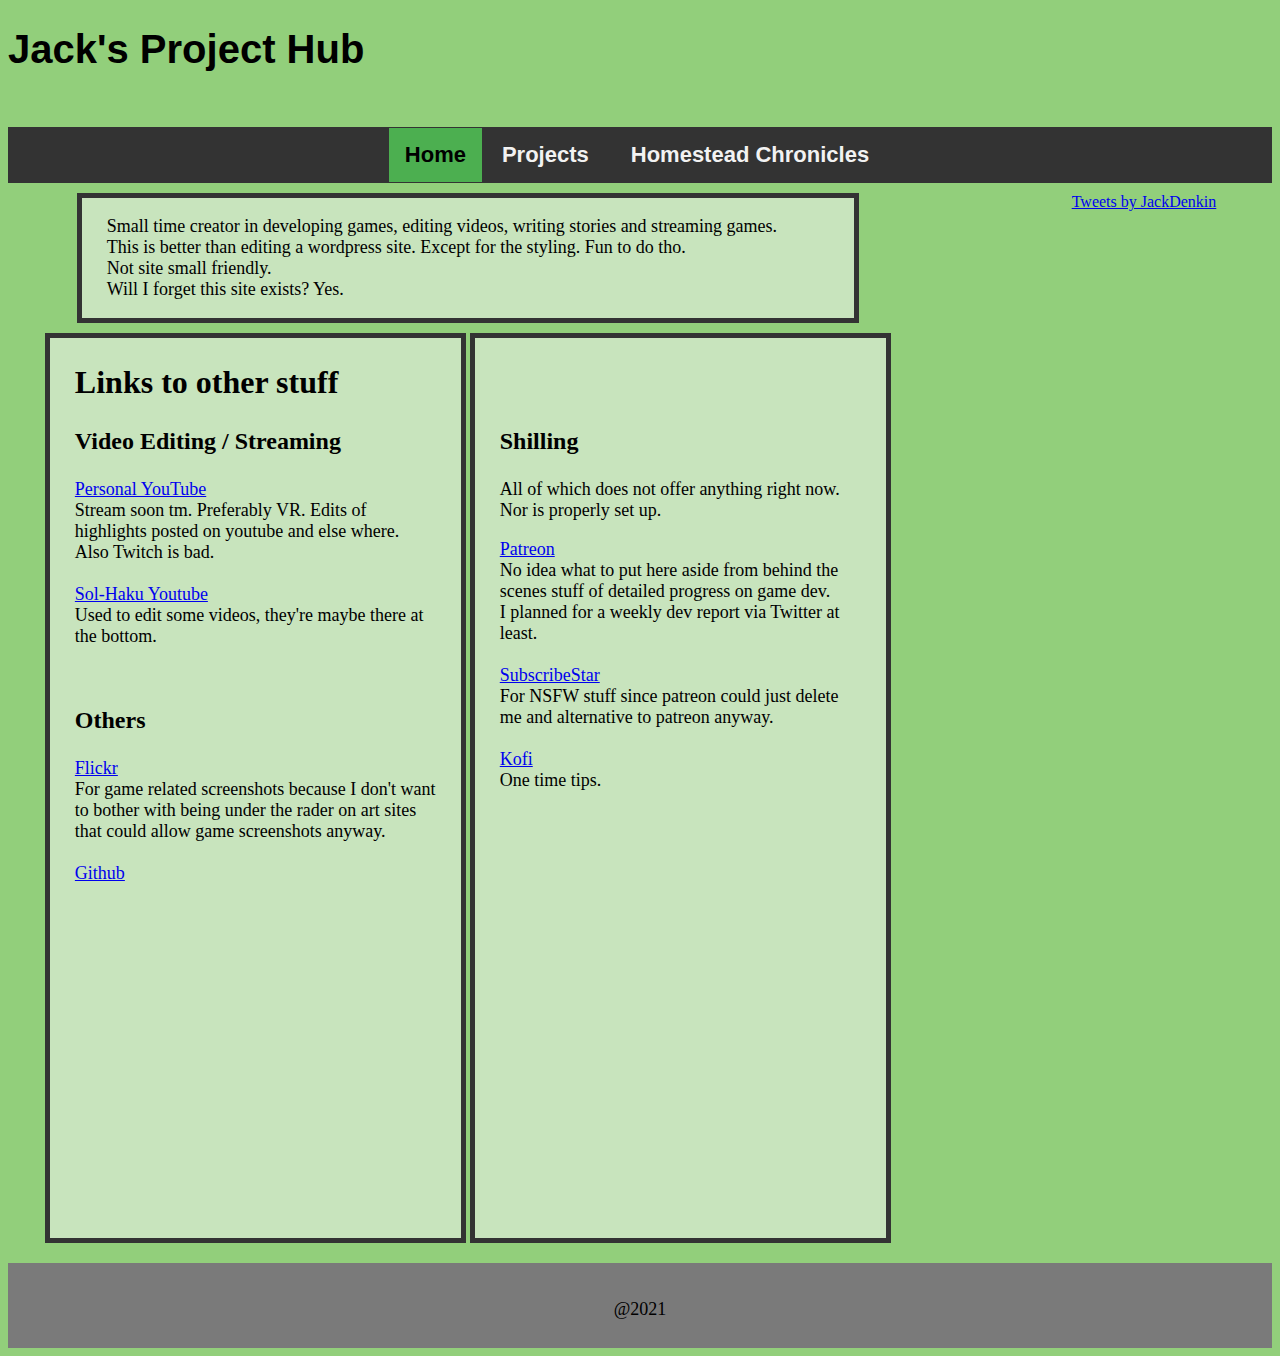
<file: index.html>
<!DOCTYPE html>
<html lang="en">

<head>
    <meta charset="utf-8">
    <title>Jack's Project Hub</title>
    <link rel="stylesheet" href="base-site.css" />
    <script async src="https://platform.twitter.com/widgets.js" charset="utf-8"></script>
</head>

<body>
<header>
    <div class="placeholderHeader"><h1>Jack's Project Hub</h1></div>
    <div class="navbar">
        <a href="index.html" class="active">Home</a>
        <a href="project.html">Projects</a>
        <div class="dropdown">
          <button class="dropbtn"><a href="novel.html">Homestead Chronicles</a></button>
          <div class="dropdown-content">
            <a href="stories.html">Story</a>
            <a href="characters.html">Character</a>
          </div>
        </div>
    </div> 
</header>

<main>

    <div class="row">
        <div class="column" id="leftCol">
            <div class="contentBox">
                <p>
                    Small time creator in developing games, editing videos, writing stories and streaming games.<br>
                    This is better than editing a wordpress site. Except for the styling. Fun to do tho.<br>
                    Not site small friendly.<br>
                    Will I forget this site exists? Yes.</p>
            </div>

            
            <div class="halfcolumn">
                <div class="contentBox" id="height">
                <h2>Links to other stuff</h2>
                <h3>Video Editing / Streaming</h3>
                <p>
                <a href="https://www.youtube.com/channel/UCddSenT3IJffq7IhzmwkKoQ" 
                    target="_blank" rel="noopener noreferrer">Personal YouTube</a><br>
                Stream soon tm. Preferably VR. Edits of highlights posted on youtube and else where.<br>
                Also Twitch is bad.<br>
                <br>
                <a href="https://www.youtube.com/channel/UCXLRjlz18JPVt9p1-x_BRTQ" 
                    target="_blank" rel="noopener noreferrer">Sol-Haku Youtube</a><br>
                Used to edit some videos, they're maybe there at the bottom.<br>
                </p>
                <br>
                <h3>Others</h3>
                <p>
                    <a href="https://www.flickr.com/photos/jackdenkin/" 
                        target="_blank" rel="noopener noreferrer">Flickr</a><br>
                    For game related screenshots because I don't want to bother with being under the rader on art sites that could allow game screenshots anyway.<br>
                    <br>
                    <a href="https://github.com/jackdenkin1374" 
                        target="_blank" rel="noopener noreferrer">Github</a><br>
                    <br>
                </p>
                </div>
            </div>
            <div class="halfcolumn">
                <div class="contentBox" id="height">
                <h2><br></h2>
                <h3>Shilling</h3>
                <p>All of which does not offer anything right now. Nor is properly set up.</p>
                <p>
                    <a href="https://www.patreon.com/jackdenkin" 
                        target="_blank" rel="noopener noreferrer">Patreon</a><br>
                    No idea what to put here aside from behind the scenes stuff of detailed progress on game dev.<br>
                    I planned for a weekly dev report via Twitter at least.<br>
                    <br>
                    <a href="https://www.subscribestar.com/jackdenkin" 
                        target="_blank" rel="noopener noreferrer">SubscribeStar</a><br>
                    For NSFW stuff since patreon could just delete me and alternative to patreon anyway.<br>
                    <br>
                    <a href="https://ko-fi.com/jackdenkin" 
                        target="_blank" rel="noopener noreferrer">Kofi</a><br>
                    One time tips.<br>
                </p>
                </div>
            </div>
        </div>
        <div class="column" id="rightCol">
            <a class="twitter-timeline" data-width="500" data-height="1000" data-theme="dark" 
                href="https://twitter.com/JackDenkin?ref_src=twsrc%5Etfw">Tweets by JackDenkin</a>
        </div>
        
    </div> 
     
</main>

<footer>
    <br>
    <p>@2021</p>
</footer>

</body>
</html>
</file>
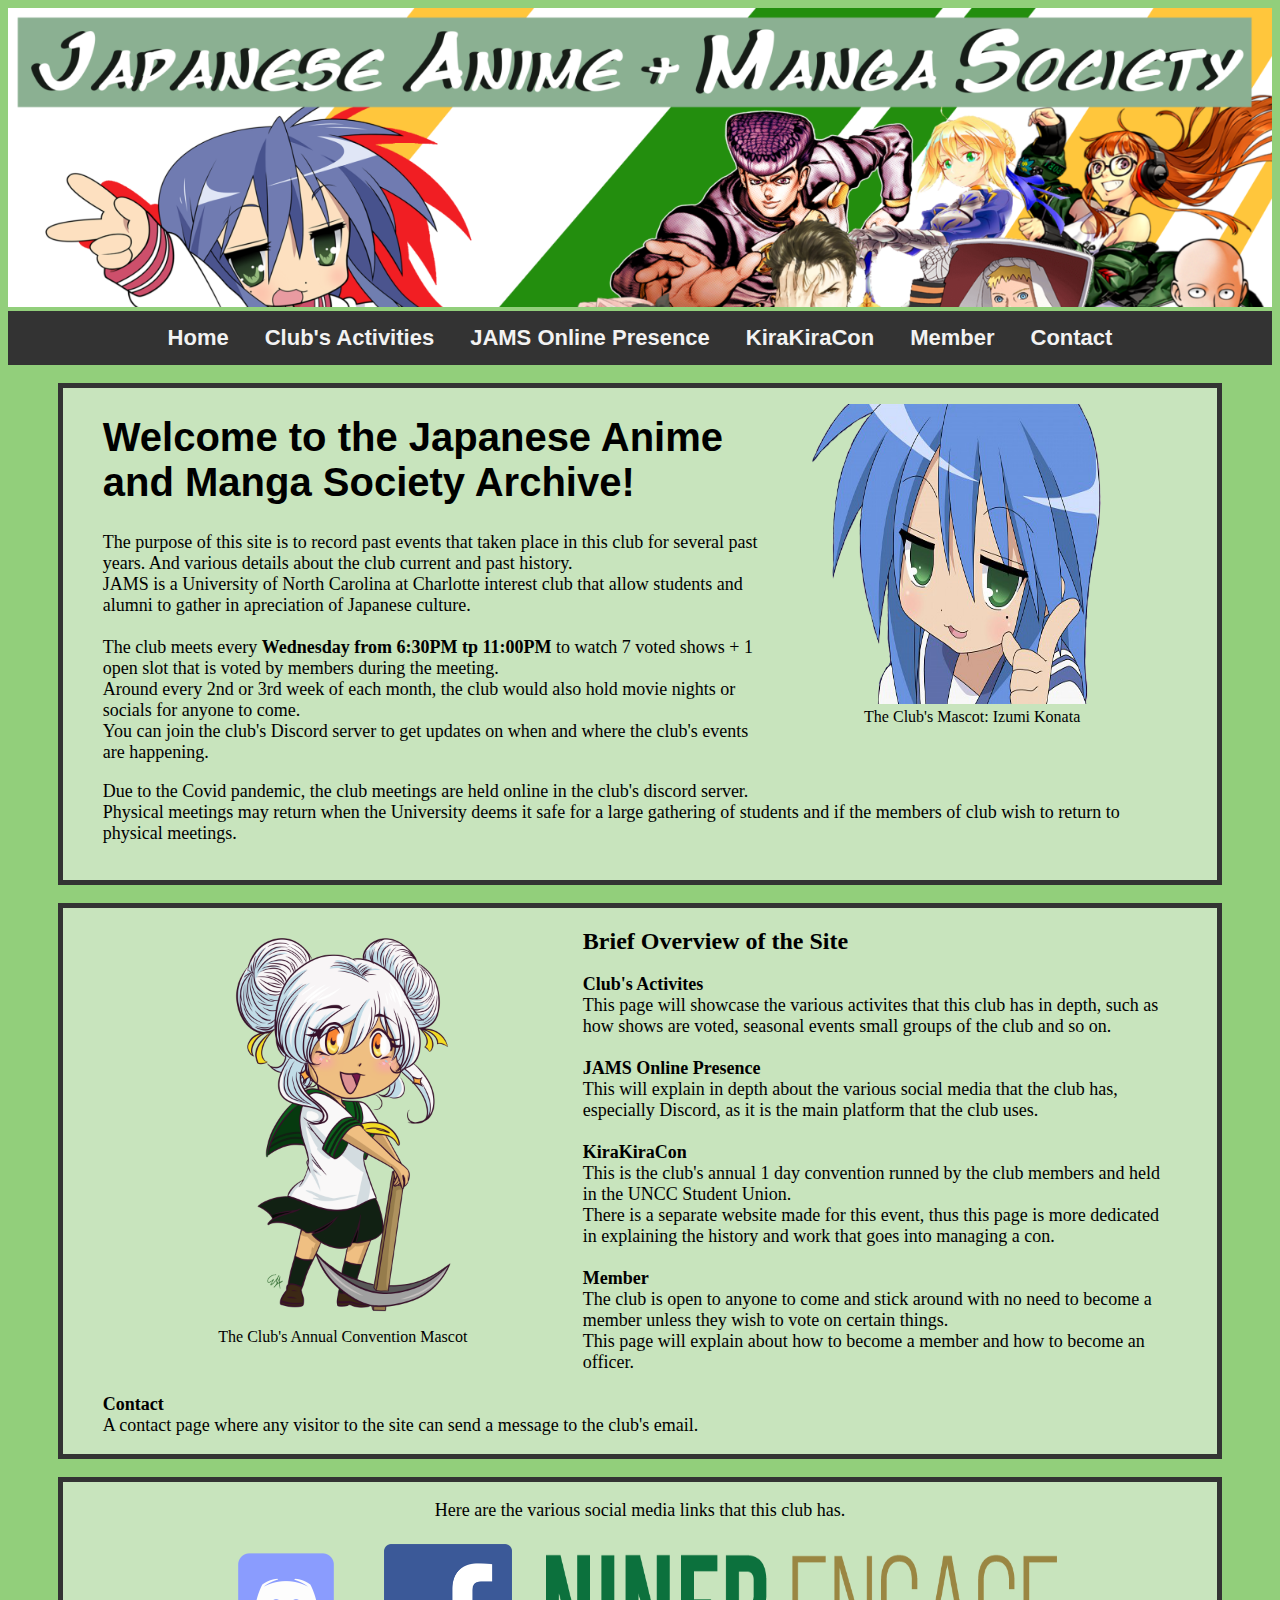
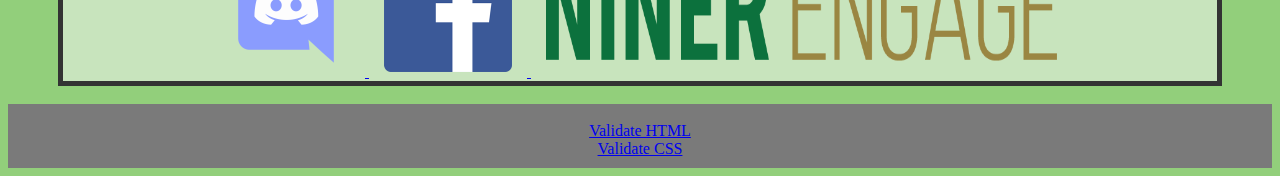
<file: JAMS_Site/index.html>
<!doctype html>

<html lang="en">
<head>
	<meta charset="utf-8">
	<title>Japanese Anime & Manga Society</title>
	<link rel="stylesheet" href="JAMS-Site.css" />
	<script src="JAMS-Site.js"></script>
</head>

<body>
<header>
	<img class="header" src="image/banner/jams-banner-by-NATH_v224_half.png" alt="header image">
	<ul class="nav">
		<li><a href="index.html">Home</a></li>
		<li><a href="Club_Activity.html">Club's Activities</a></li>
		<li><a href="Online_Presence.html">JAMS Online Presence</a></li>
		<li><a href="KiraKiraCon.html">KiraKiraCon</a></li>
		<li><a href="Member.html">Member</a></li>
		<li><a href="Contact.html">Contact</a></li>
	</ul> 
</header>

<main>
	<div class="page_container_home">
		<br>

		<div class="contentBox">
			<figure class="rightFloat">
				<img class="clubMascot" src="image/Izumi.Konata.600.656705.png" alt="Mascot">
				<figcaption>The Club's Mascot: Izumi Konata</figcaption>
			</figure>
			<h1>Welcome to the Japanese Anime and Manga Society Archive!</h1>
			<p>The purpose of this site is to record past events that taken place in this club for several past years. And various
			details about the club current and past history.<br>
			JAMS is a University of North Carolina at Charlotte interest club that allow students and alumni to gather in apreciation
			of Japanese culture.<br>
			<br>
			The club meets every <strong>Wednesday from 6:30PM tp 11:00PM</strong> to watch 7 voted shows + 1 open slot that is voted by 
			members during the meeting.<br>
			Around every 2nd or 3rd week of each month, the club would also hold movie nights or socials for anyone to come.<br>
			You can join the club's Discord server to get updates on when and where the club's events are happening.</p>
			
			<p>Due to the Covid pandemic, the club meetings are held online in the club's discord server.<br>
			Physical meetings may return when the University deems it safe for a large gathering of students and if the members of club wish 
			to return to physical meetings.</p>
			<br>
		</div>

		<br>

		<div class="contentBox">
			<figure class="leftFloat">
				<img class="conMascot" src="image/2019_kira_mascot_transparent_flip.png" alt="KKCMascot">
				<figcaption>The Club's Annual Convention Mascot</figcaption>
			</figure>
			<h2>Brief Overview of the Site</h2>
			<p><strong>Club's Activites</strong><br>
			This page will showcase the various activites that this club has in depth, such as how shows are voted, seasonal events 
			small groups of the club and so on.<br>
			<br>
			<strong>JAMS Online Presence</strong><br>
			This will explain in depth about the various social media that the club has, especially Discord, as it is the main platform 
			that the club uses.<br>
			<br>
			<strong>KiraKiraCon</strong><br>
			This is the club's annual 1 day convention runned by the club members and held in the UNCC Student Union.<br>
			There is a separate website made for this event, thus this page is more dedicated in explaining the history 
			and work that goes into managing a con.<br>
			<br>
			<strong>Member</strong><br>
			The club is open to anyone to come and stick around with no need to become a member unless they wish to vote on certain things.<br>
			This page will explain about how to become a member and how to become an officer.<br>
			<br>
			<strong>Contact</strong><br>
			A contact page where any visitor to the site can send a message to the club's email.<br>
			</p>
		</div>

		<br>

		<div class="contentBox" id="socialMediaLinks">
			<p>Here are the various social media links that this club has.</p>
			<a href="https://discord.com/invite/tekSGqd" target="_blank" rel="noopener noreferrer">
				<img class="socialMedia" src="image/logo/discord_logo.png" alt="Discord Link">
			</a>
			<a href="https://www.facebook.com/groups/unccjams" target="_blank" rel="noopener noreferrer">
				<img class="socialMedia" src="image/logo/facebook_logo.png" alt="Facebook Link">
			</a>
			<a href="https://ninerengage.uncc.edu/organization/japanese-anime-and-manga-society" target="_blank" rel="noopener noreferrer">
				<img class="socialMedia" id="height" src="image/logo/ninerengage_logo.png" alt="NinerEngage Link">
			</a>
		</div>

		<br>
	</div>
</main>

<footer>
	<br>
	<a href="https://validator.w3.org/nu/">Validate HTML</a>
	<br>
	<a href="https://jigsaw.w3.org/css-validator/">Validate CSS</a>
</footer>

</body>
</html>
</file>
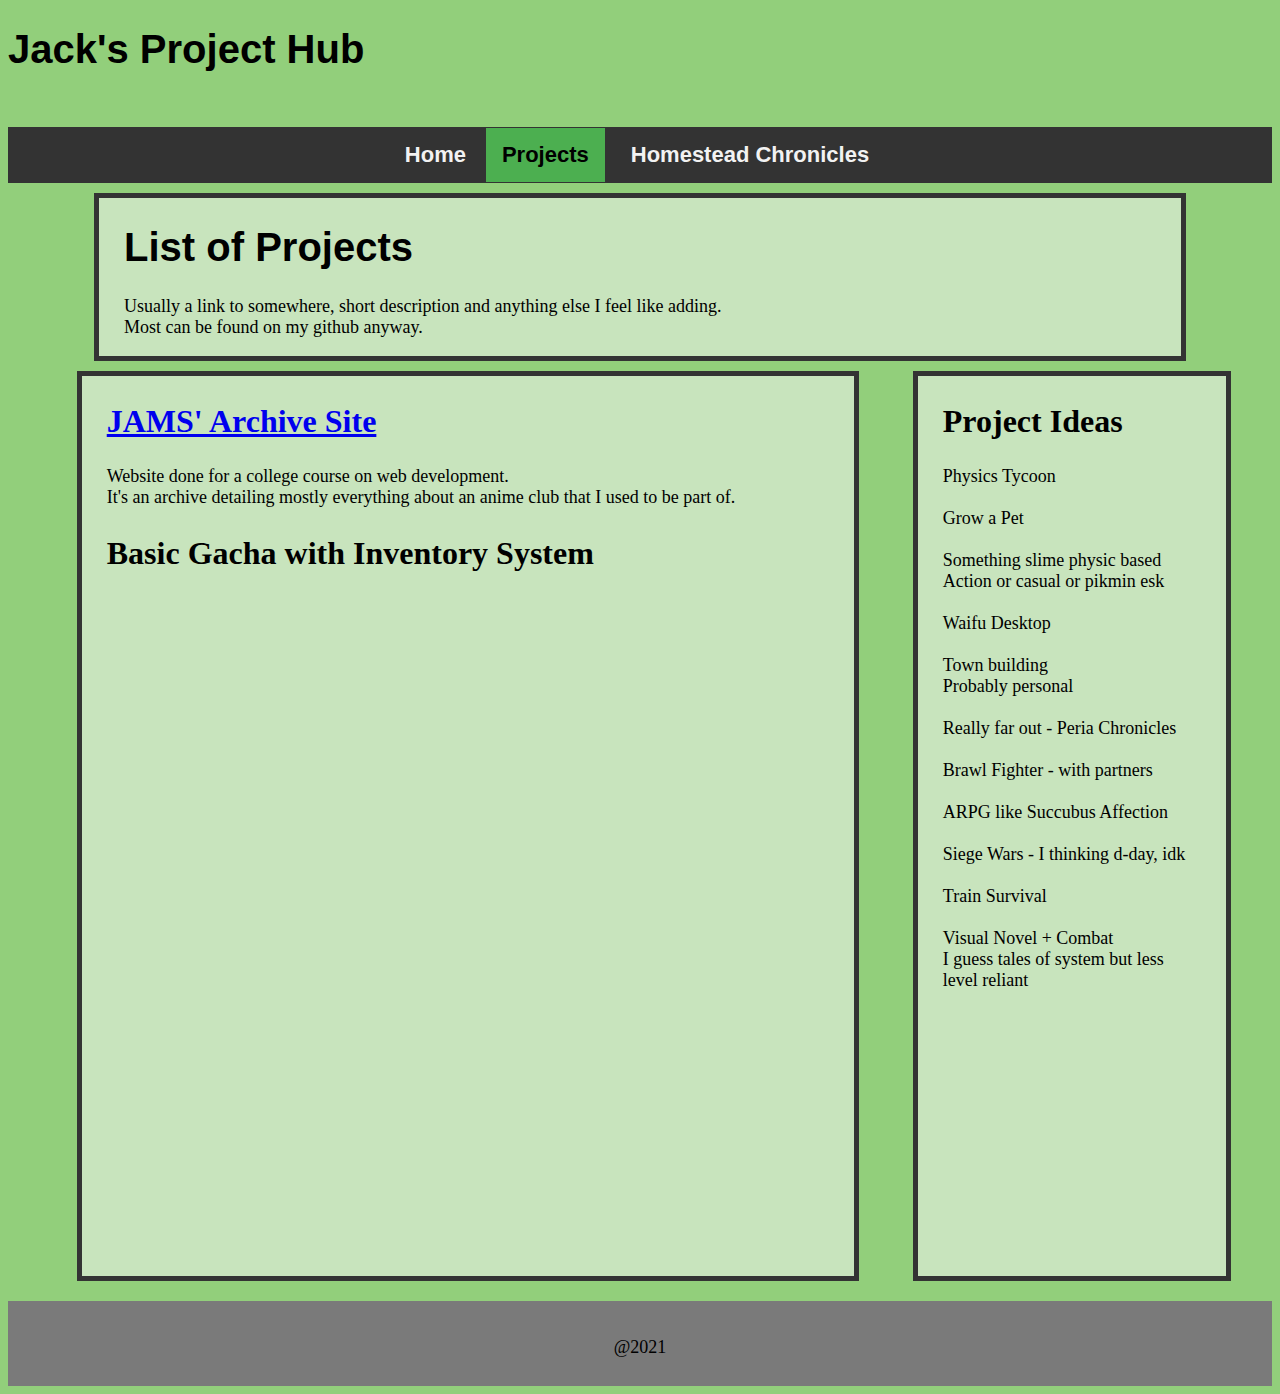
<file: project.html>
<!DOCTYPE html>
<html lang="en">

<head>
    <meta charset="utf-8">
    <title>Jack's Project Hub</title>
    <link rel="stylesheet" href="base-site.css" />
</head>

<body>
<header>
    <div class="placeholderHeader"><h1>Jack's Project Hub</h1></div>
    <div class="navbar">
        <a href="index.html">Home</a>
        <a href="project.html" class="active">Projects</a>
        <div class="dropdown">
          <button class="dropbtn"><a href="novel.html">Homestead Chronicles</a></button>
          <div class="dropdown-content">
            <a href="stories.html">Story</a>
            <a href="characters.html">Character</a>
          </div>
        </div>
    </div> 
</header>

<main>
    <div class="contentBox">
        <h1>List of Projects</h1>
        <p>
            Usually a link to somewhere, short description and anything else I feel like adding.<br>
            Most can be found on my github anyway.
        </p>
    </div>

    
    
    <div class="row">
        <div class="column" id="leftCol">
            <div class="contentBox" id="height">
                <h2><a href="JAMS_Site/index.html">JAMS' Archive Site</a></h2>
                <p>
                    Website done for a college course on web development.<br>
                    It's an archive detailing mostly everything about an anime club that I used to be part of.<br>
                </p>
                <h2>Basic Gacha with Inventory System</h2>
            </div>
            
        </div>
        <div class="column" id="rightCol">
            <div class="contentBox" id="height">
                <h2>Project Ideas</h2>
                <p>
                    Physics Tycoon<br>
                    <br>
                    Grow a Pet<br>
                    <br>
                    Something slime physic based<br>
                    Action or casual or pikmin esk<br>
                    <br>
                    Waifu Desktop<br>
                    <br>
                    Town building<br>
                    Probably personal<br>
                    <br>
                    Really far out - Peria Chronicles<br>
                    <br>
                    Brawl Fighter - with partners<br>
                    <br>
                    ARPG like Succubus Affection<br>
                    <br>
                    Siege Wars - I thinking d-day, idk<br>
                    <br>
                    Train Survival<br>
                    <br>
                    Visual Novel + Combat<br>
                    I guess tales of system but less level reliant<br>
                </p>
            </div>
        </div>
    </div>
</main>

<footer>
    <br>
    <p>@2021</p>
</footer>

</body>
</html>
</file>
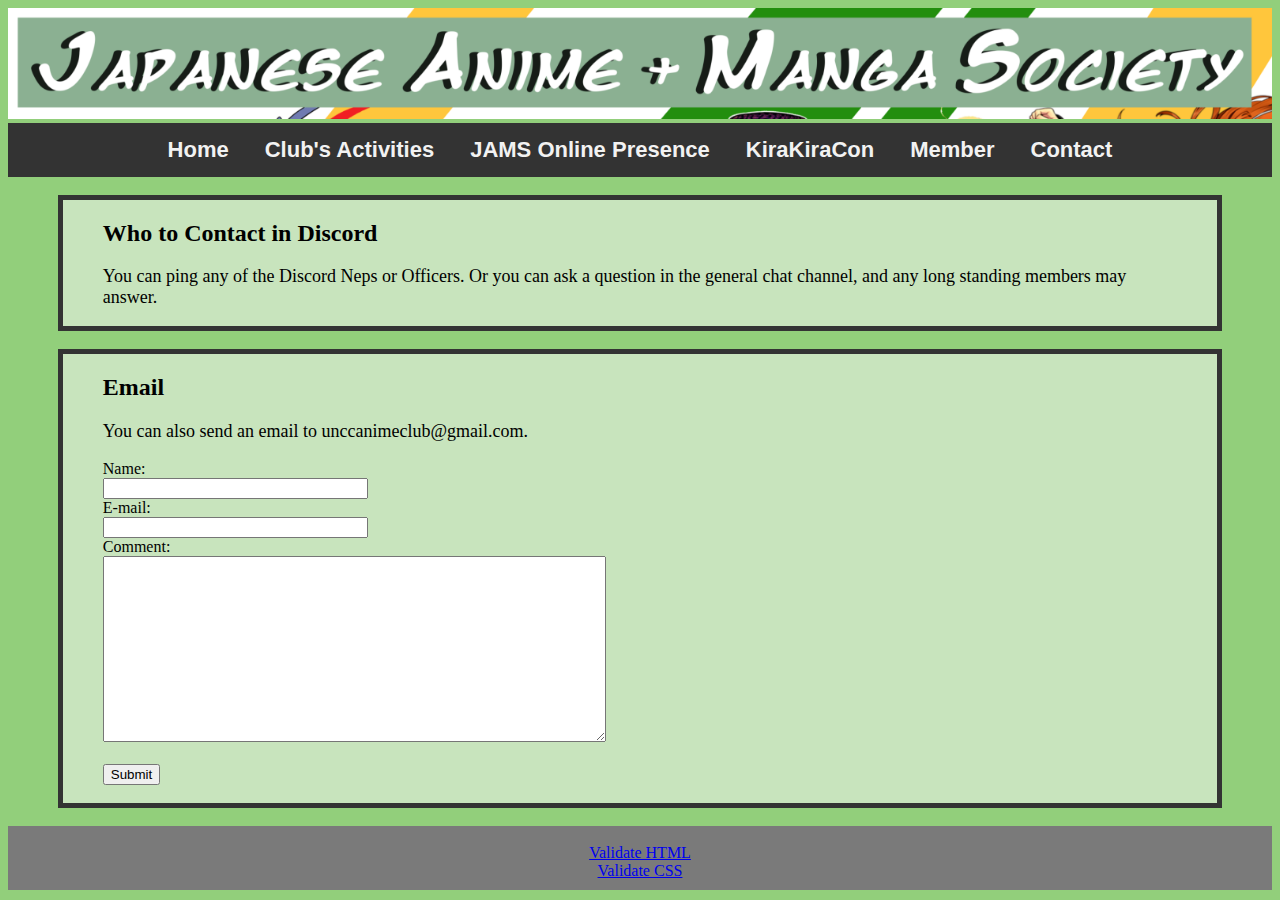
<file: JAMS_Site/Contact.html>
<!doctype html>

<html lang="en">
<head>
	<meta charset="utf-8">
	<title>Japanese Anime & Manga Society</title>
	<link rel="stylesheet" href="JAMS-Site.css" />
	<script src="JAMS-Site.js"></script>
</head>

<body>
<header>
	<img class="header" src="image/banner/jams-title.png" alt="header image">
	<ul class="nav">
		<li><a href="index.html">Home</a></li>
		<li><a href="Club_Activity.html">Club's Activities</a></li>
		<li><a href="Online_Presence.html">JAMS Online Presence</a></li>
		<li><a href="KiraKiraCon.html">KiraKiraCon</a></li>
		<li><a href="Member.html">Member</a></li>
		<li><a href="Contact.html">Contact</a></li>
	</ul> 
</header>

<main>
	<br>

	<div class="contentBox">
		<h2>Who to Contact in Discord</h2>
		<p>You can ping any of the Discord Neps or Officers.
		Or you can ask a question in the general chat channel, and any long standing members may answer.</p>
	</div>

	<br>

	<div class="contentBox">
		<h2>Email</h2>
		<p>You can also send an email to unccanimeclub@gmail.com.</p>

		<form action="mailto:unccanimeclub@gmail.com" method="post" enctype="text/plain">
			<label for="name">Name:</label><br>
			<input type="text" id="name" size="30" required><br>
			<label for="mail">E-mail:</label><br>
			<input type="text" id="mail" size="30" required><br>
			<label for="comment">Comment:</label><br>
			<textarea id="comment" rows="12" cols="60" required></textarea><br>
			<br>
			<input type="submit" value="Submit">
		</form>
		<br>
	</div>

	<br>
</main>

<footer>
	<br>
	<a href="https://validator.w3.org/nu/">Validate HTML</a>
	<br>
	<a href="https://jigsaw.w3.org/css-validator/">Validate CSS</a>
</footer>

</body>
</html>
</file>
<file: base-site.css>
.header {
    margin: auto;
    width: 100%;
}

.placeholderHeader{
    height: 100px;
    margin: auto;
}

/* Navbar container */
.navbar {
    background-color: #333;
    text-align:center;
}

/* Links inside the navbar */
.navbar a, .dropdown-content a {
    display:inline-block;
    color: #f2f2f2;
    text-align: center;
    padding: 14px 16px;
    text-decoration: none;
    font-family: Helvetica, sans-serif;
    font-weight: bold;
    font-size: 22px;
}
/* Links inside the dropdown */
.dropdown-content a {
    display: block;
}

/* The dropdown container */
.dropdown {
    display: inline;
    overflow: hidden;
}

/* Dropdown button */
.dropdown .dropbtn {
    font-size: 22px;
    border: none;
    outline: none;
    background-color: inherit;
}

/* Add a red background color to navbar links on hover */
.navbar a:hover, .navbar a.active, .dropdown-content a:hover, .dropdown:hover .dropbtn  {
    background-color: #4CAF50;
    color: black;
}

.navbar[id="Sub1"] a{
    font-size: 20px;
}

/* Dropdown content (hidden by default) */
.dropdown-content {
    display: none;
    position: absolute;
    background-color: #333;
    min-width: 160px;
    box-shadow: 0px 8px 16px 0px rgba(0,0,0,0.2);
    z-index: 1;
}

/* Show the dropdown menu on hover */
.dropdown:hover .dropdown-content {
    display: inline-block;
} 

.column{
    float: left;
    padding-left: 10px;
}

.column[id="leftCol"]{
    width: 70%;
}
.column[id="rightCol"]{
    width: 25%;
    padding-left: 20px;
}

.thirdcolumn {
    float: left;
    width: 32%;
    padding: 0px 10px;
}

.halfcolumn{
    float: left;
    width: 50%;
}

/* Clear floats after the columns */
.row:after {
    content: "";
    display: table;
    clear: both;
}

.twitter-timeline{
    float: right;
}

.contentBox{
    padding: 0px 25px;
    border: 5px solid #333;
    margin: auto;
    margin-bottom: 10px;
    width: 85%;
    background-color: #c8e4bd;
}
.contentBox[id="height"]{
    height: 100vh;
}

main{
    padding: 10px 25px;
}

body{
    background-color: #92cf7b;
    position: relative;
    height: auto;
    min-height: 100%;
}

h1{
    font-family: Helvetica, sans-serif;
    font-size: 40px;
}
h2{
    font-size: 32px;
}
h3{
    font-size: 24px;
}

p, li{
    font-family: Georgia, serif;
    font-size: 18px;
}

table, tr, td{
    margin: auto;
    padding: 0;
    font-size: 18px;
}

figcaption{
    text-align: center;
}

footer {
    clear: both;
    background-color: rgb(122, 122, 122);
    bottom: 0;
    width: 100%;
    text-align: center;
    padding-bottom: 10px;
}

/*! jQuery UI - v1.12.1 - 2021-03-29
* http://jqueryui.com
* Includes: core.css, tabs.css, theme.css
* To view and modify this theme, visit http://jqueryui.com/themeroller/?scope=&folderName=base&cornerRadiusShadow=8px&offsetLeftShadow=0px&offsetTopShadow=0px&thicknessShadow=5px&opacityShadow=30&bgImgOpacityShadow=0&bgTextureShadow=flat&bgColorShadow=666666&opacityOverlay=30&bgImgOpacityOverlay=0&bgTextureOverlay=flat&bgColorOverlay=aaaaaa&iconColorError=cc0000&fcError=5f3f3f&borderColorError=f1a899&bgTextureError=flat&bgColorError=fddfdf&iconColorHighlight=777620&fcHighlight=777620&borderColorHighlight=dad55e&bgTextureHighlight=flat&bgColorHighlight=fffa90&iconColorActive=ffffff&fcActive=ffffff&borderColorActive=003eff&bgTextureActive=flat&bgColorActive=007fff&iconColorHover=555555&fcHover=2b2b2b&borderColorHover=cccccc&bgTextureHover=flat&bgColorHover=ededed&iconColorDefault=777777&fcDefault=454545&borderColorDefault=c5c5c5&bgTextureDefault=flat&bgColorDefault=f6f6f6&iconColorContent=444444&fcContent=333333&borderColorContent=dddddd&bgTextureContent=flat&bgColorContent=ffffff&iconColorHeader=444444&fcHeader=333333&borderColorHeader=dddddd&bgTextureHeader=flat&bgColorHeader=e9e9e9&cornerRadius=3px&fwDefault=normal&fsDefault=1em&ffDefault=Arial%2CHelvetica%2Csans-serif
* Copyright jQuery Foundation and other contributors; Licensed MIT */

.ui-tabs-nav{
    background-color: #333;
    list-style:none;
    margin:0;
    padding:0;
    text-align:center;
}
.ui-tabs-nav li{
    display:inline-block;
    background-color: #333;
    font-size: 20px;
}
.ui-tabs-nav a{
    display:inline-block;
    color: #f2f2f2;
    text-align: center;
    padding: 14px 16px;
    text-decoration: none;
    font-family: Helvetica, sans-serif;
    font-weight: bold;
    font-size: 22px;
}
.ui-tabs-nav a:hover {
    background-color: #4CAF50;
    color: black;
}
.ui-state-active a,
.ui-state-active a:link,
.ui-state-active a:visited {
    background-color: #4CAF50;
	color: #000000;
}
</file>
<file: JAMS_Site/JAMS-Site.css>
.header {
    margin: auto;
    width: 100%;
}

.page_container_home {
    position: relative;
}

/*Navigation bar*/
.nav{
    background-color: #333;
    list-style:none;
    margin:0;
    padding:0;
    text-align:center;
}
.nav li{
    display:inline;
}
.nav a{
    display:inline-block;
    color: #f2f2f2;
    text-align: center;
    padding: 14px 16px;
    text-decoration: none;
    font-family: Helvetica, sans-serif;
    font-weight: bold;
    font-size: 22px;
}
.nav a:hover {
    background-color: #4CAF50;
    color: black;
}

.rightFloat{
    float: right;
}

.leftFloat{
    float: left;
}

.clubMascot{
    width: 300px;
    height: 300px;
    padding-right: 30px;
}
.clubMascot[id="wide"]{
    width: 600px;
    padding-right: 10px;
}
.conMascot{
    width: 400px;
    height: 400px;
}

.contentBox{
    padding-left: 40px;
    padding-right: 40px;
    border: 5px solid #333;
    margin: auto;
    width: 85%;
    background-color: #c8e4bd;
}
.contentBox[id="socialMediaLinks"]{
    text-align: center;
}

.socialMedia{
    padding: 5px 15px;
    width: 128px;
}
.socialMedia[id="height"]{
    width: 512px;
    height: 128px;
}

.animeList{
    padding: 0;
    width: 220px;
    height: 320px;
}

.discordTable{
    border: 1px solid #333;
    width: 100%;
    table-layout: fixed;
}
.discordTable th{
    border-bottom: 1px solid #333;
}
.discordTable td{
    border-bottom: 1px solid #333;
    border-right: 1px solid #333;
    border-left: 1px solid #333;
    padding-left: 10px;
}

body{
    background-color: #92cf7b;
}

h1{
    font-family: Helvetica, sans-serif;
    font-size: 40px;
}

p, li{
    font-family: Georgia, serif;
    font-size: 18px;
}

table, tr, td{
    margin: auto;
    padding: 0;
    font-size: 18px;
}

figcaption{
    text-align: center;
}

footer {
    clear: both;
    background-color: rgb(122, 122, 122);
    bottom: 0;
    width: 100%;
    text-align: center;
    padding-bottom: 10px;
}
</file>
